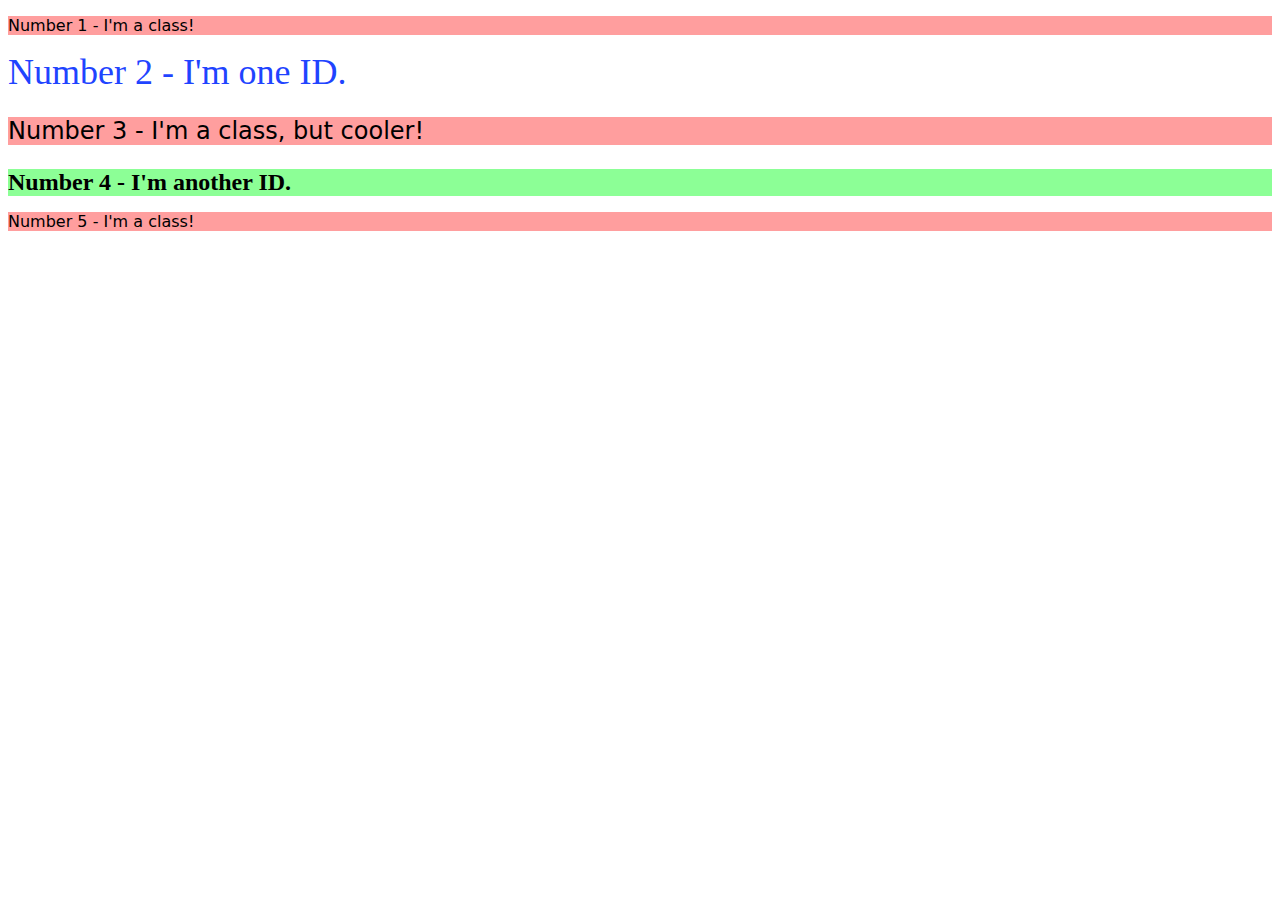
<file: foundations/02-class-id-selectors/index.html>
<!DOCTYPE html>
<html lang="en">
  <head>
    <meta charset="UTF-8">
    <meta http-equiv="X-UA-Compatible" content="IE=edge">
    <meta name="viewport" content="width=device-width, initial-scale=1.0">
    <title>Class and ID Selectors</title>
    <link rel="stylesheet" href="style.css">
  </head>
  <body>
    <p class="odd">Number 1 - I'm a class!</p>
    <div id="two">Number 2 - I'm one ID.</div>
    <p class="odd adjust-font-size">Number 3 - I'm a class, but cooler!</p>
    <div id="four">Number 4 - I'm another ID.</div>
    <p class="odd">Number 5 - I'm a class!</p>
  </body>
</html>
</file>
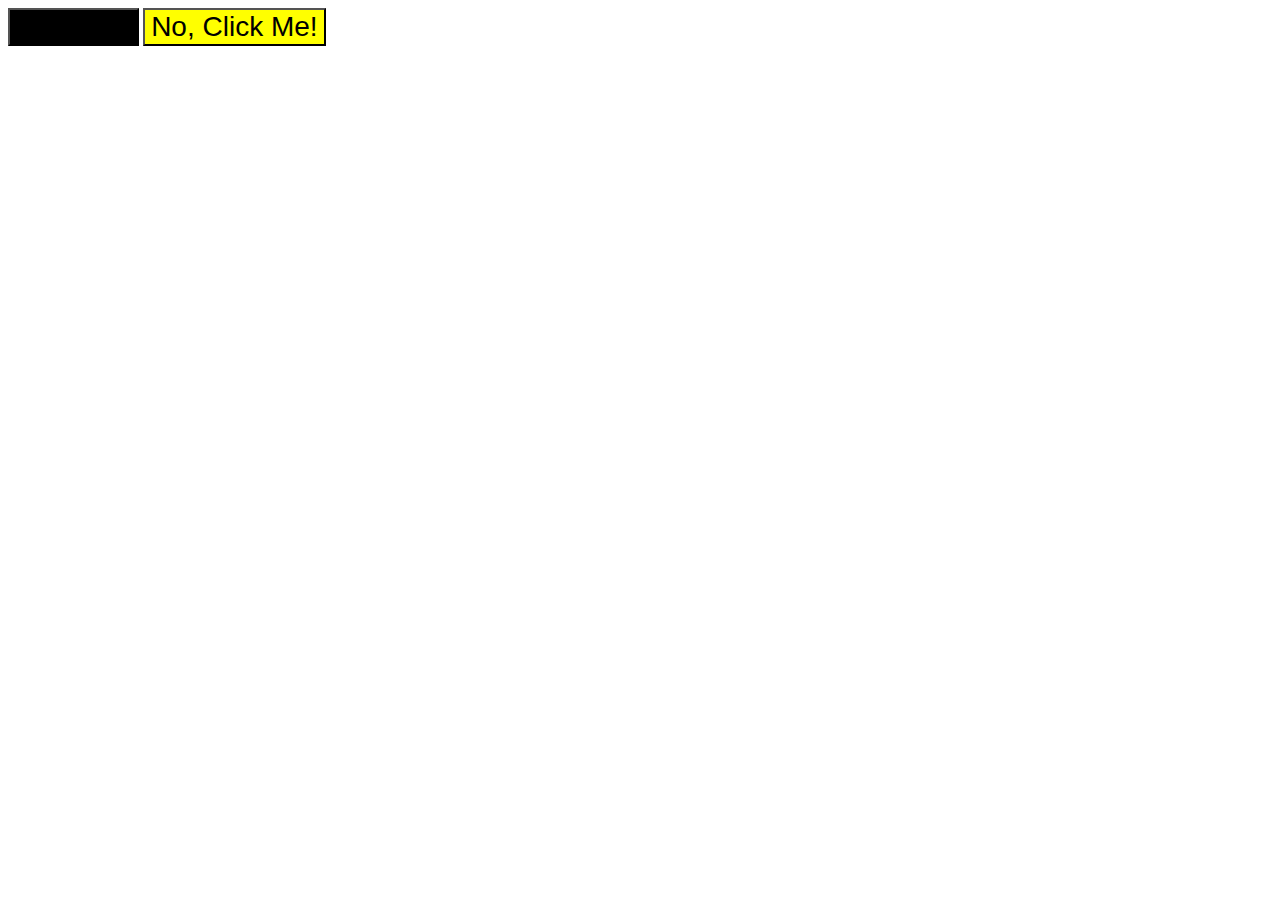
<file: foundations/03-grouping-selectors/index.html>
<!DOCTYPE html>
<html lang="en">
  <head>
    <meta charset="UTF-8">
    <meta http-equiv="X-UA-Compatible" content="IE=edge">
    <meta name="viewport" content="width=device-width, initial-scale=1.0">
    <title>Grouping Selectors</title>
    <link rel="stylesheet" href="style.css">
  </head>
  <body>
    <button class="one">Click Me!</button>
    <button class="two">No, Click Me!</button>
  </body>
</html>
</file>
<file: foundations/02-class-id-selectors/style.css>
.odd {
  background-color: #ff9e9e;
  font-family: "Verdana", "DejaVu Sans", sans-serif;
     }

.adjust-font-size {
  font-size: 24px;
     }
     

#two {
  color: #1f44ff;
  font-size: 36px;
     }
     
#four {
  background-color: #8cff96;
  font-size: 24px;
  font-weight: 700;
      }
</file>
<file: foundations/03-grouping-selectors/style.css>
.one, 
.two {
    font-size: 28px;
    font-family: Helvetica, "Times New Roman", sans-serif;
    }

.one {
  background-color: black;
  color, white;
    }
 
.two {
  background-color: yellow;
    }
</file>
